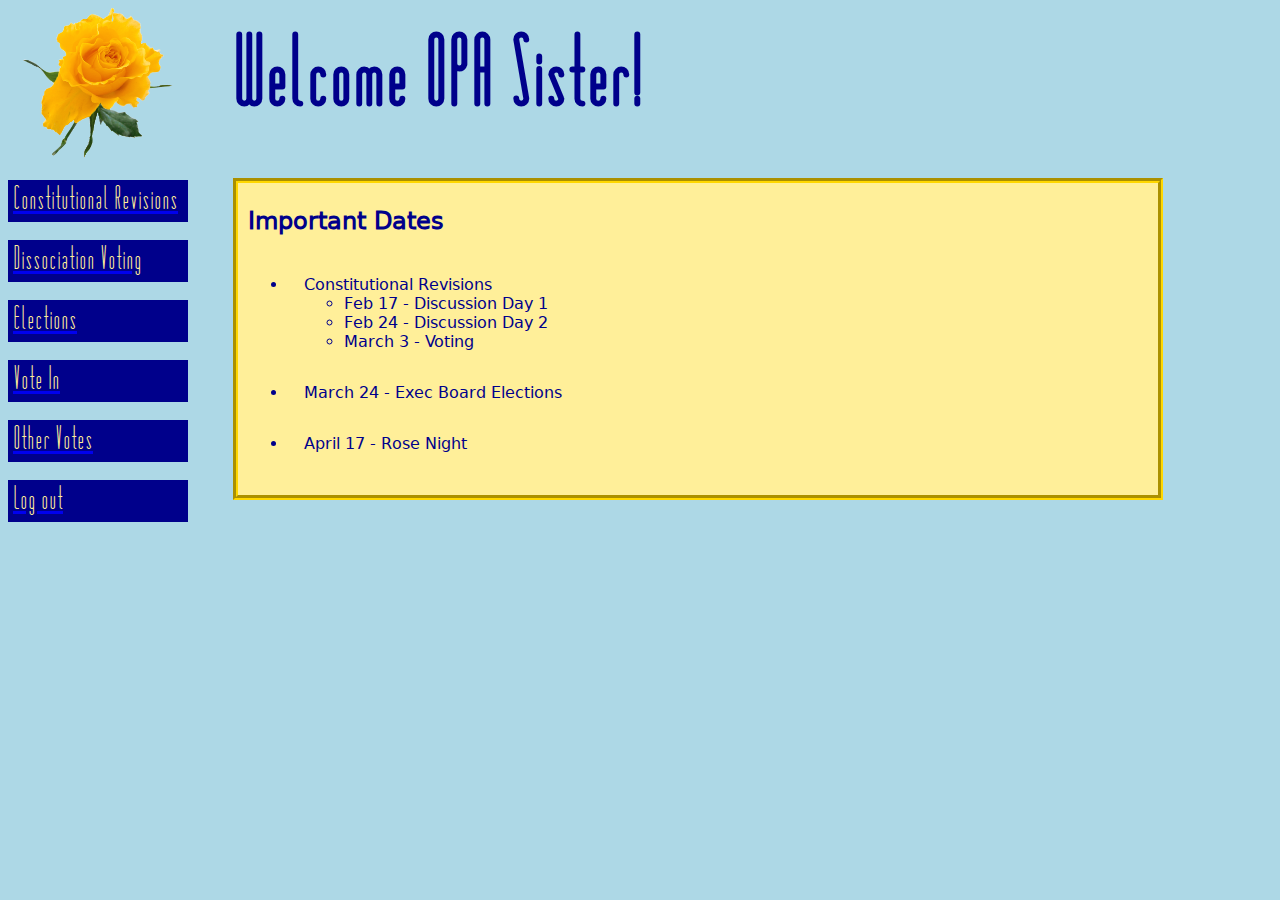
<file: OPA Logistics/public_html/home.html>
<!DOCTYPE html>
<!--
To change this license header, choose License Headers in Project Properties.
To change this template file, choose Tools | Templates
and open the template in the editor.
-->
<html>
    <head>
        <link rel="stylesheet" type="text/css" href="overall.css">
        <title>Sister Home</title>
        <meta charset="UTF-8">
        <meta name="viewport" content="width=device-width, initial-scale=1.0">
    </head>
    <body>
        <div class =" menu">
        <img src="yellowrose.png" alt="Yellow Rose" 
             style="width:150px;height:150px;margin-left: 15px;
             margin-top: 0px;">
        <br><br>
        <a href="constitutional_revisions.html"><div class="menuItem">Constitutional Revisions</div></a> <br>
        <a href="dissociation_voting.html"><div class="menuItem">Dissociation Voting</div></a> <br>
        <a href="elections.html"><div class="menuItem">Elections</div></a> <br>
        <a href="vote_in.html"><div class="menuItem">Vote In</div></a> <br>
        <a href="other_votes.html"><div class="menuItem">Other Votes</div></a><br>
        <a href="index.html"><div class="menuItem">Log out</div></a>
        </div>
        <h2 style="position:absolute;margin-left: 225px;margin-top: 25px;">
            Welcome OPA Sister!
        </h2>
        <div class="body" style="width: 900px;">
            <h3>Important Dates</h3>
            <ul>
                <li style="padding: 1em;">Constitutional Revisions
                    <ul>
                        <li>Feb 17 - Discussion Day 1</li>
                        <li>Feb 24 - Discussion Day 2</li>
                        <li>March 3 - Voting</li>
                    </ul>
                </li>
                <li style="padding: 1em;">March 24 - Exec Board Elections</li>
                <li style="padding: 1em;">April 17 - Rose Night</li>
            </ul>
        </div>
    </body>
</html>
</file>
<file: OPA Logistics/public_html/overall.css>
/*
To change this license header, choose License Headers in Project Properties.
To change this template file, choose Tools | Templates
and open the template in the editor.
*/
/* 
    Created on : Jan 6, 2015, 10:40:43 PM
    Author     : melissagracetallant
*/

body {
    background-color: lightblue;
    fornt-family: headingFont;
    font-size: 1em;
}
h1 {
    color: darkblue;
    margin-left: 460px;;
    font-family: headingFont;
    font-size: 96px;
    padding: 0em;
    
}
h2 {
    color: darkblue;
    margin-left: 200px;
    font-family: headingFont;
    font-size: 96px;
}

@font-face {
    font-family: headingFont;
    src: url(Matchbook.otf);
}

@font-face {
    font-family: bodyFont;
    src: url(Vera.ttf);
}

.loginBox {
    background-color: #ffef99;
    border-style: groove;
    border-color: #FFD700;
    border-width: 5px;
    margin-left: 43%;
    margin-right: 42%;
    color: darkblue;
    padding: 20px;
    font-family: bodyFont;
    font-size: 16px;
}

.menuItem {
    background-color: darkblue;
    font-family: headingFont;
    color: #ffef99;
    font-size: 2em;
    width: 170px;
    padding: 5px;
}

.menuItem:hover {
    color: darkblue;
    background-color: gold;
}

.menu {
    float: left;
}

.body {
    position: absolute;
    border-style: groove;
    border-color: #FFD700;
    border-width: 5px;
    background: #ffef99;
    margin-top: 170px;
    margin-left: 225px;
    padding-left: 10px;
    padding-right: 10px;
    padding-bottom: 10px;
}

p {
    font-family: bodyFont;
    color: darkblue;
    font-size: 16px;
}
li {
    font-family: bodyFont;
    color: darkblue;
    font-size: 16px;
}

h3 {
    font-family: bodyFont;
    color: darkblue;
    font-size: 24px;
    padding: 0em;
}
</file>
